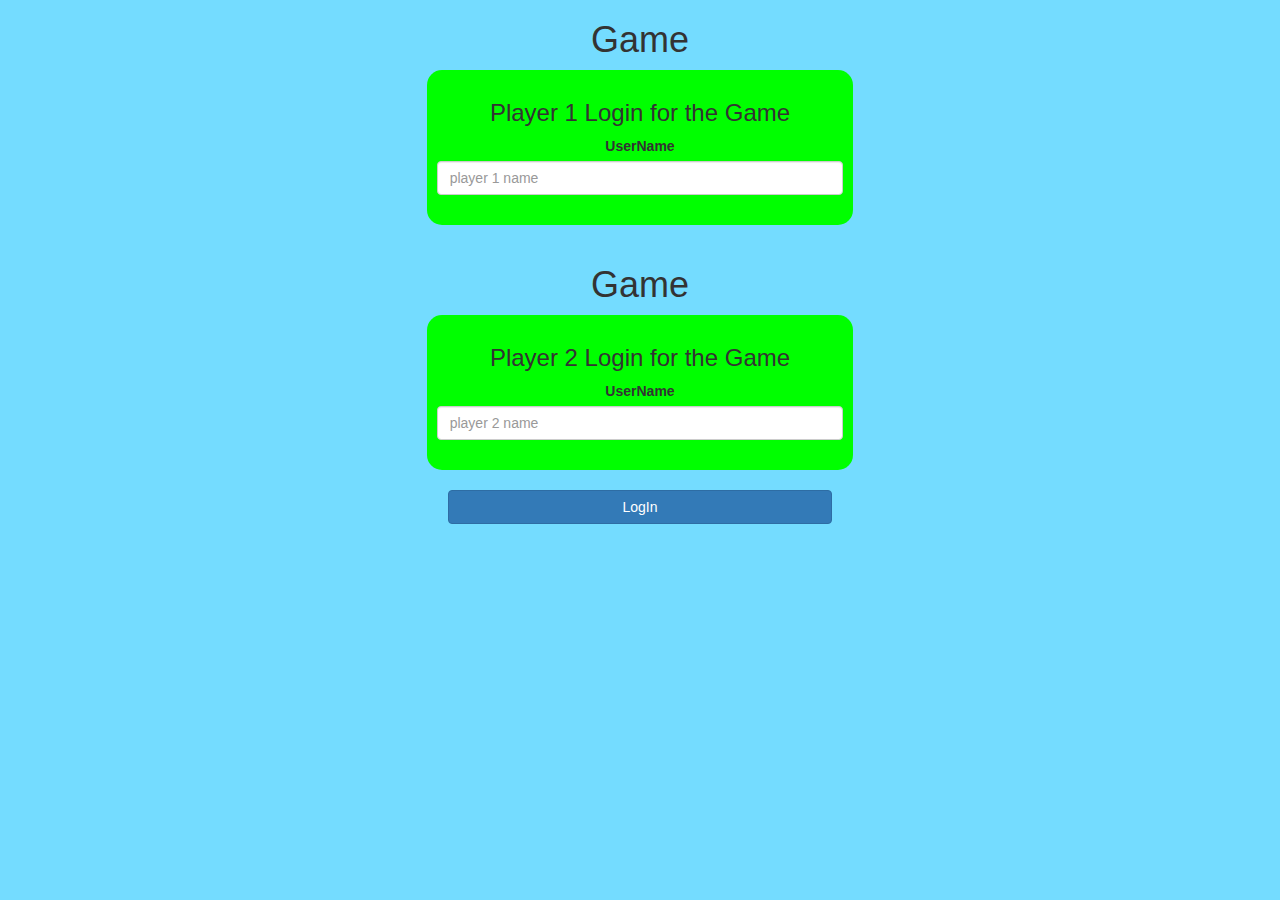
<file: index.html>
<!DOCTYPE html>
<html>
<head>
	<title>Guess The Word</title>

<meta name="viewport" content="width=device-width, initial-scale=1">
<link rel="stylesheet" href="https://maxcdn.bootstrapcdn.com/bootstrap/3.4.0/css/bootstrap.min.css">
<script src="https://ajax.googleapis.com/ajax/libs/jquery/3.4.1/jquery.min.js"></script>
<script src="https://maxcdn.bootstrapcdn.com/bootstrap/3.4.0/js/bootstrap.min.js"></script>

<link rel="stylesheet" type="text/css" href="game.css">


<script src="game_login.js"></script>
</head>
<body>
<center>
	<h1> Game </h1>
	<div class="col-lg-4 col-sm-8 col-xs-11 login_div1">
		<h3> Player 1 Login for the Game</h3>
		<label>
			UserName
		</label>
		<input type="text" id= "player1_name_input" class="form-control" placeholder="player 1 name">
		<br>
	</div>
	<br>
	<h1> Game </h1>
	<div class="col-lg-4 col-sm-8 col-xs-11 login_div2">
		<h3> Player 2 Login for the Game</h3>
		<label>
			UserName
		</label>
		<input type="text" id= "player2_name_input" class="form-control" placeholder="player 2 name">
		<br>
	</div>
	<br>
	<button style="width:30%" class="btn btn-primary" onclick ="addUser()">
		LogIn
	</button>
</center>
</body>
</html>
</file>
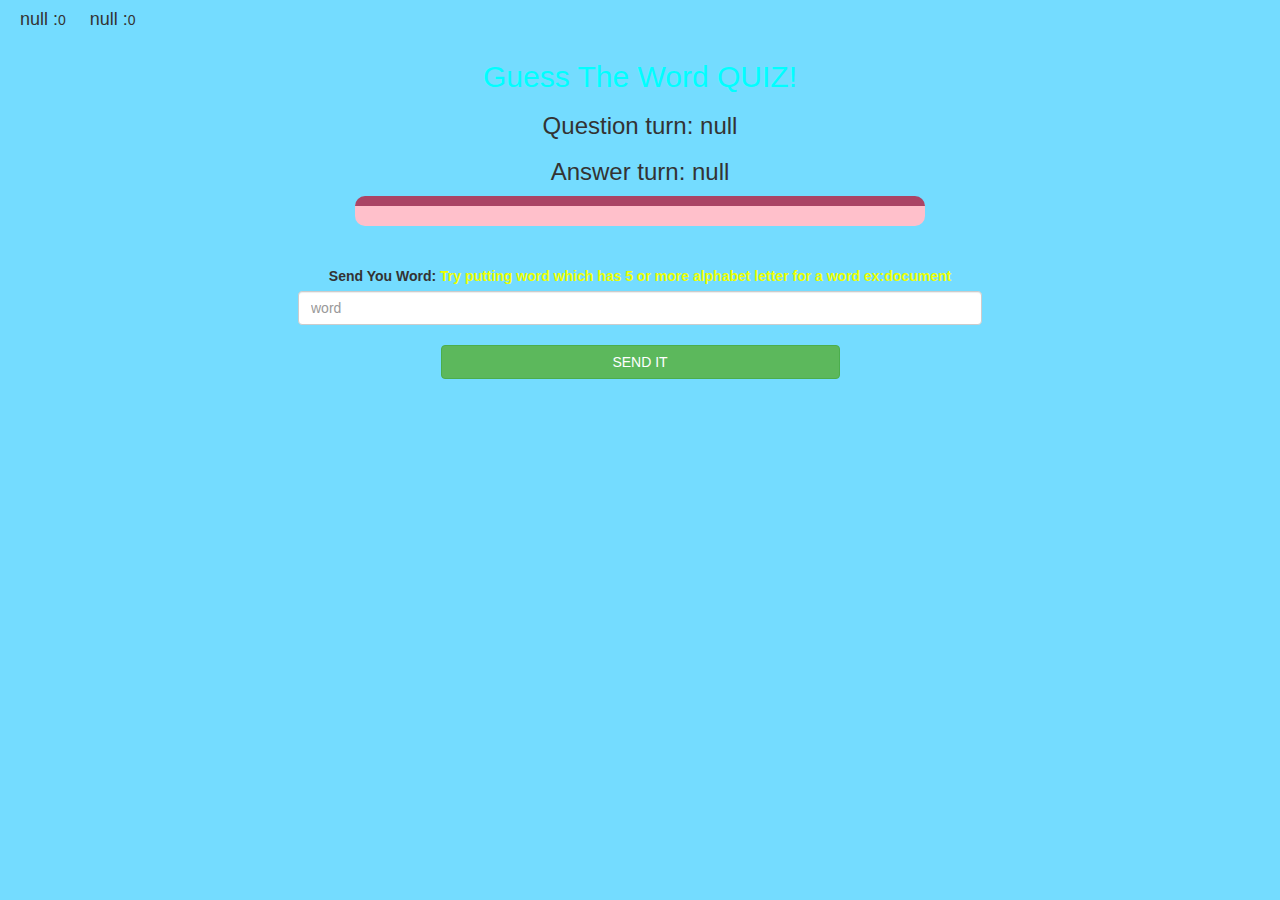
<file: game_page.html>
<!DOCTYPE html>
<html>
<head>
	<title>Guess The Word</title>

<meta name="viewport" content="width=device-width, initial-scale=1">
<link rel="stylesheet" href="https://maxcdn.bootstrapcdn.com/bootstrap/3.4.0/css/bootstrap.min.css">
<script src="https://ajax.googleapis.com/ajax/libs/jquery/3.4.1/jquery.min.js"></script>
<script src="https://maxcdn.bootstrapcdn.com/bootstrap/3.4.0/js/bootstrap.min.js"></script>

<link rel="stylesheet" type="text/css" href="game.css">
</head>
<body>
	<h4 id="player1_name"> </h4><span id="player1_score"></span>
	<h4 id="player2_name"> </h4><span id="player2_score"></span>
<div class="container">
	<center>
		<h2 style="color: cyan;">Guess The Word QUIZ!</h2>
        <h3 id="player_question"></h3>
		<h3 id="player_answer"></h3>
		<div id="output" class="col-lg-6"></div>
		<br>
		<br>

		<label>Send You Word: <b style="color: rgb(238, 255, 0)">Try putting word which has 5 or more alphabet letter for a word ex:document
		</b>
	    </label>
        <input type="text" class="form-control" placeholder="word" id="word">
        
		<br>
        <button class="btn btn-success" style="width:35%;" onclick="send();">SEND IT</button>
	</center>
</div>

<script src="my_game_page.js"></script>
</body>
</html>
</file>
<file: game.css>
body
{
	background: rgb(116, 220, 255);
}

	.login_div1 , .login_div2
	{
		background: lime;
		padding: 10px;
		float: none;
		border-radius: 15px;
	}


#player1_name , #player2_name
{
	display: inline-block;
	margin-left: 20px;
}
#word
{
	width: 60%;
}
#word_display
{
	letter-spacing: 5px;
}
#output
{
background: pink;
border-radius: 10px;
border-top: 10px solid #AA4465;
padding: 10px;
float: none;
text-align: left;
}
</file>
